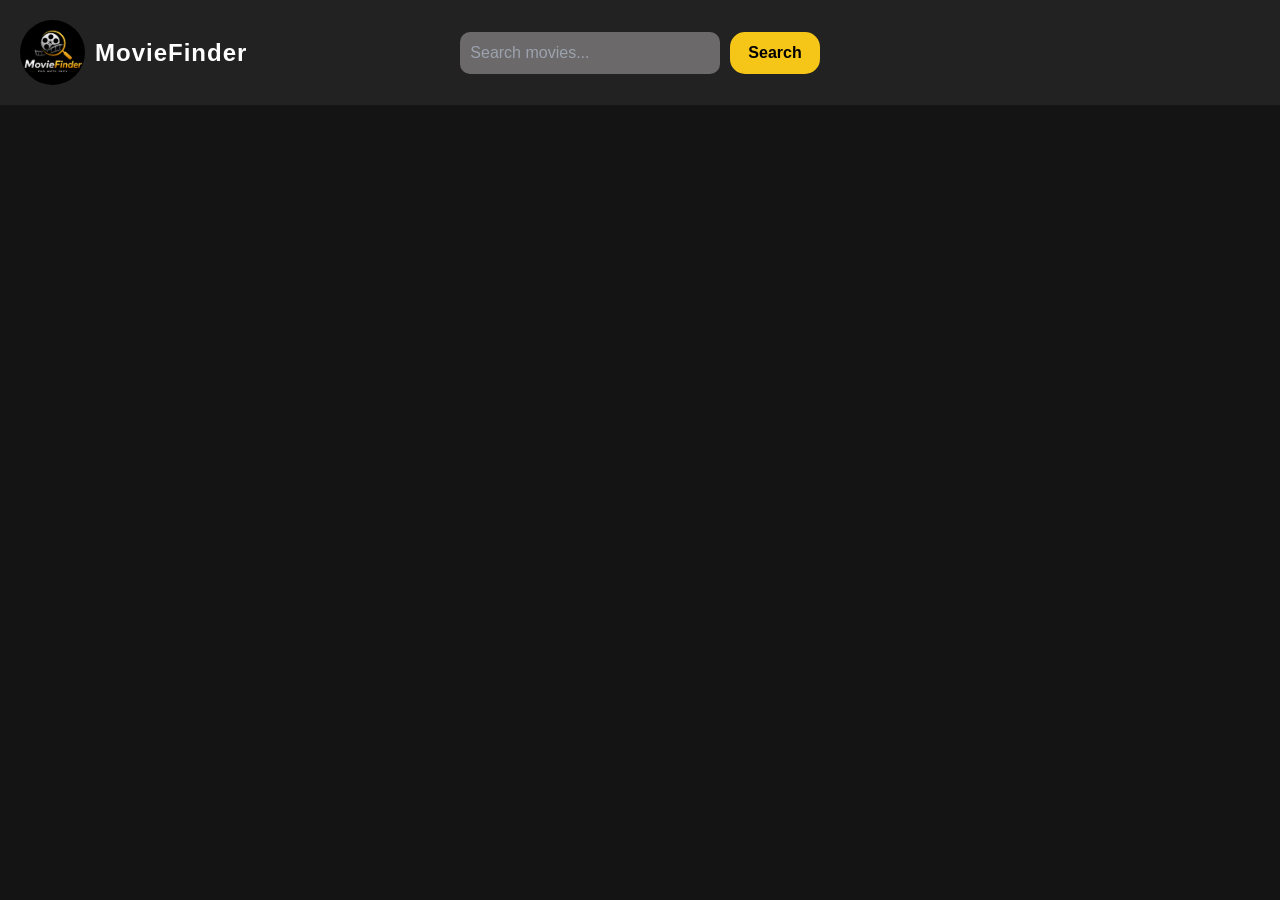
<file: index.html>
<!DOCTYPE html>
<html lang="en">
<head>
    <meta charset="UTF-8">
    <meta name="viewport" content="width=device-width, initial-scale=1.0">
    <title>MovieFinder</title>
    <link rel="stylesheet" href="style.css">
</head>
<body>
    <header class="header">

        <div class="logo-title">
            <img src="logo.png" alt="MovieFinder Logo">
            <div class="title">MovieFinder</div>
        </div>

        <main class="search-box">
            <input id="search" type="text" placeholder="Search movies...">
            <button class="search-btn" id="search-btn">Search</button>
        </main>
        
        <div></div>
    </header>

    <div class="spinner" id="spinner"></div>
    <main class="result" id="movieResult"></main>

    <footer class="footer"></footer>

    <script src="script.js"></script>
</body>
</html>
</file>
<file: style.css>
* {
    margin: 0;
    padding: 0;
    box-sizing: border-box;
}

:root {
    --background-color: #141414;
    --card-background: #1a1a1a;
    --primary-accent: #f4b400;
    --hover-accent: #ffd54f;
    --main-text: #ffffff;
    --secondary-text: #b3b3b3;
    --border: #2a2a2a;
    --input-bgcolor: #6b6969;
    --btn-bgcolor: #f5c518;
    --btn-hovercolor: #ffd700;
}

body {
    background-color: var(--background-color);
}

.header {
    display: grid;
    align-items: center;
    grid-template-columns: 1fr auto 1fr;
    padding: 20px;
    background-color: #222222;
}

.logo-title {
    display: flex;
    align-items: center;
    gap: 10px;
}

header img {
    width: 65px;
    height: 65px;
    border-radius: 50%;
}

.title {
    font-family: 'Segoe UI', Tahoma, Geneva, Verdana, sans-serif;
    font-weight: bold;
    color: var(--main-text);
    letter-spacing: 1px;
    font-size: 24px;
}

.search-box {
    display: flex;
    gap: 10px;
}

.search-box input {
    padding: 12px 50px;
    padding-left: 10px;
    font-size: 16px;
    border: none;
    border-radius: 10px;
    background-color: var(--input-bgcolor);
    color: var(--main-text);
    font-family: 'Segoe UI', Tahoma, Geneva, Verdana, sans-serif;
}

input::placeholder {
    color: #9ca3af;
}

.search-btn {
    background-color: var(--btn-bgcolor);
    border: none;
    padding: 8px 18px;
    border-radius: 15px;
    font-weight: bold;
    cursor: pointer;
    font-size: 16px;
    transition: 0.3s;
}

.search-btn:hover {
    background-color: var(--hover-accent);
    box-shadow: 0 0 10px rgba(245, 197, 24, 0.5);
}

.spinner {
    display: none;
    width: 40px;
    height: 40px;
    border: 4px solid var(--border);
    border-radius: 50%;
    border-top: 4px solid var(--primary-accent);
    margin: 30px auto;
    animation: spin 0.8s linear infinite;
}

@keyframes spin {
    0% {transform: rotate(0deg);}
    100% {transform: rotate(360deg);}
}

.result {
    display: grid;
    grid-template-columns: repeat(auto-fill, minmax(200px, 1fr));
    gap: 20px;
    padding: 20px;
}

.movie-card {
    background-color: var(--card-background);
    border-radius: 10px;
    overflow: hidden;
    cursor: pointer;
    transition: 0.3s;
    border: 1px solid var(--border);
}

.movie-card:hover {
    transform: scale(1.05);
}

.movie-card img {
    width: 100%;
    height: 280px;
    object-fit: cover;
}

.movie-info {
    padding: 12px;
    font-family: 'Segoe UI', Tahoma, Geneva, Verdana, sans-serif;
}

.movie-info h3 {
    font-size: 16px;
    color: var(--main-text);
    margin-bottom: 5px;
}

.movie-info p {
    font-size: 13px;
    color: var(--secondary-text);
}

.movie-info .details-btn {
    background-color: var(--btn-bgcolor);
    border: none;
    padding: 8px 16px;
    border-radius: 10px;
    font-weight: bold;
    cursor: pointer;
    font-size: 13px;
    margin-top: 8px;
    transition: 0.3s;
}

.details-btn:hover {
    background-color: var(--hover-accent);
}

/* DETAIL PAGE */

.details-content {
    display: flex;
    gap: 30px;
}

.back-btn {
    background-color: var(--btn-bgcolor);
    border: none;
    padding: 8px 18px;
    border-radius: 15px;
    font-weight: bold;
    cursor: pointer;
    font-size: 14px;
    margin-bottom: 20px;
    font-family: 'Segoe UI', Tahoma, Geneva, Verdana, sans-serif;
    transition: 0.3s;
}

.back-btn:hover {
    background-color: var(--hover-accent);
}

.details-container {
    max-width: 900px;
    margin: 40px auto;
    background-color: var(--card-background);
    padding: 30px;
    color: var(--main-text);
    font-family: 'Segoe UI', Tahoma, Geneva, Verdana, sans-serif;
    border-radius: 15px;
}

.details-text {
    display: flex;
    flex-direction: column;
    justify-content: center;
}

.details-container img {
    width: 280px;
    height: 420px;
    object-fit: cover;
    border-radius: 10px;
    flex-shrink: 0;
}

.details-container h1 {
    font-size: 28px;
    margin-bottom: 15px;
    color: var(--primary-accent);
}

.details-container p {
    margin-bottom: 12px;
    line-height: 1.6;
    color: var(--secondary-text);
}

.details-container strong {
    color: var(--main-text);
}



/* MEDIA QUERY */
@media (max-width: 965px) {
    .header {
        display: flex;
        justify-content: space-around;
    }
}

@media (max-width: 600px) {

    .header {
        gap: 20px;
        display: flex;
        flex-direction: column;
    }

    .header img{
        width: 50px;
        height: 50px;
    }

    .header .title {
        font-size: 15px;
    }

    .search-box input {
        padding: 8px;
    }

    .result {
        grid-template-columns: 1fr;
        justify-items: center;
    }

    .movie-card {
        width: 100%;
        max-width: 250px;
    }
    .movie-card img {
        width: 100%;
        height: 280px;
        object-fit: contain;
    }

    .details-container {
        width: 90%;
        text-align: center;
    }

    .details-content {
        flex-direction: column;
        align-items: center;
    }
    
    .details-container img {
        width: 100%;
        max-width: 200px;
        height: auto;
    }

    .details-text {
        text-align: center;
    }
}
</file>
